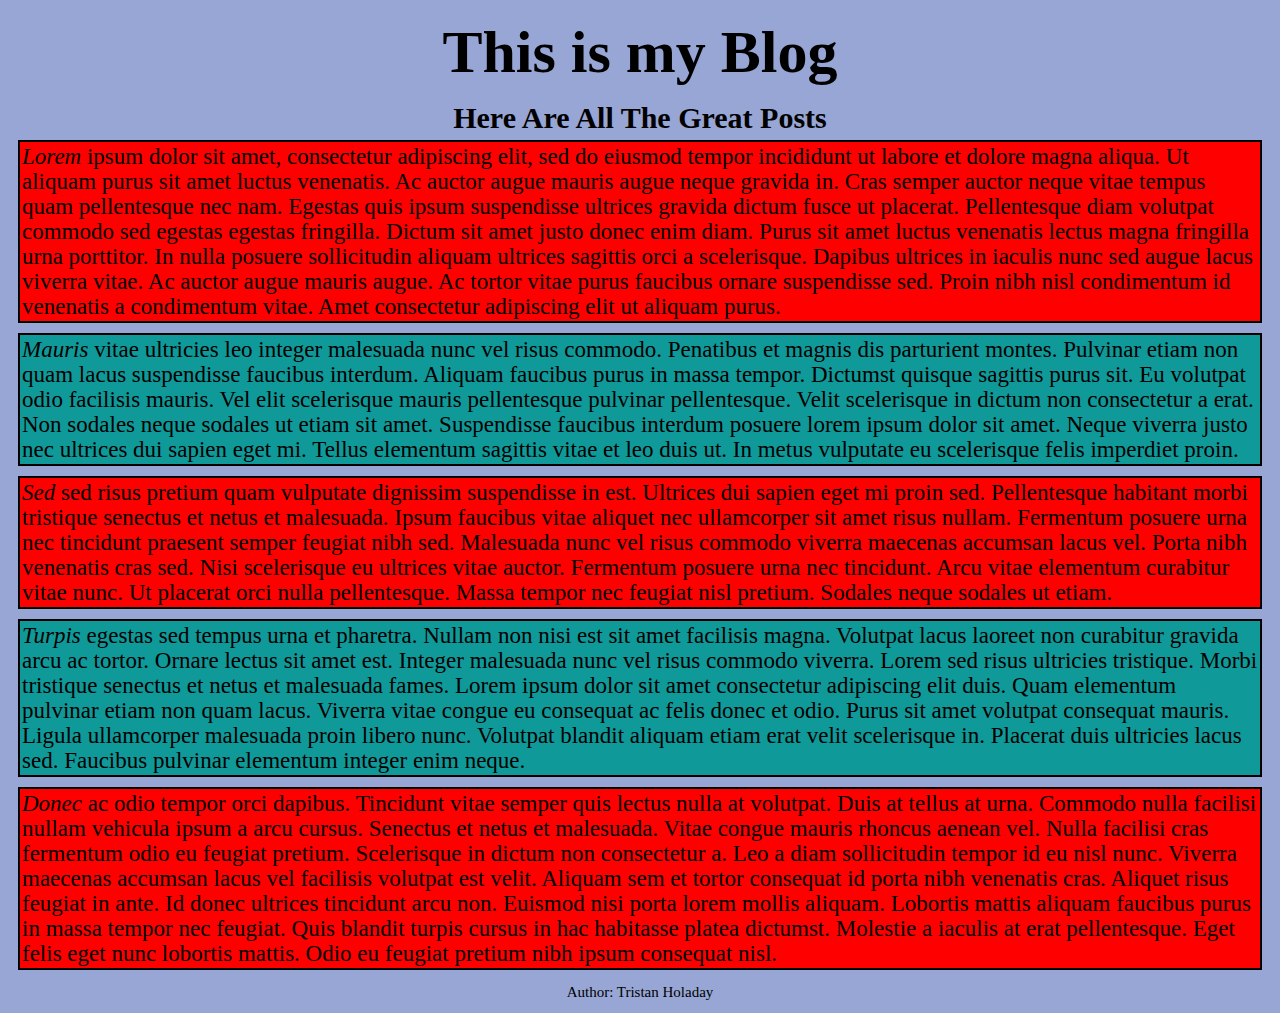
<file: myPortfolio/src/blog.html>
<!DOCTYPE html>
<html lang="en">
<head>
    <meta charset="UTF-8">
    <meta name="viewport" content="width=device-width, initial-scale=1.0">
    <meta http-equiv="X-UA-Compatible" content="ie=edge">
    <link rel="stylesheet" href="../styles/blog-style.css">
    <title>My Blog</title>
</head>
<body>
    <header>
        <h1>This is my Blog</h1>
    </header>
    <main>
        <strong>Here Are All The Great Posts</strong>
        <article class="berry">
                <span class="italic">Lorem</span> ipsum dolor sit amet, consectetur adipiscing elit, sed do eiusmod tempor incididunt ut labore et dolore magna aliqua. Ut aliquam purus sit amet luctus venenatis. Ac auctor augue mauris augue neque gravida in. Cras semper auctor neque vitae tempus quam pellentesque nec nam. Egestas quis ipsum suspendisse ultrices gravida dictum fusce ut placerat. Pellentesque diam volutpat commodo sed egestas egestas fringilla. Dictum sit amet justo donec enim diam. Purus sit amet luctus venenatis lectus magna fringilla urna porttitor. In nulla posuere sollicitudin aliquam ultrices sagittis orci a scelerisque. Dapibus ultrices in iaculis nunc sed augue lacus viverra vitae. Ac auctor augue mauris augue. Ac tortor vitae purus faucibus ornare suspendisse sed. Proin nibh nisl condimentum id venenatis a condimentum vitae. Amet consectetur adipiscing elit ut aliquam purus.
        </article>
        <article>
                <span>Mauris</span> vitae ultricies leo integer malesuada nunc vel risus commodo. Penatibus et magnis dis parturient montes. Pulvinar etiam non quam lacus suspendisse faucibus interdum. Aliquam faucibus purus in massa tempor. Dictumst quisque sagittis purus sit. Eu volutpat odio facilisis mauris. Vel elit scelerisque mauris pellentesque pulvinar pellentesque. Velit scelerisque in dictum non consectetur a erat. Non sodales neque sodales ut etiam sit amet. Suspendisse faucibus interdum posuere lorem ipsum dolor sit amet. Neque viverra justo nec ultrices dui sapien eget mi. Tellus elementum sagittis vitae et leo duis ut. In metus vulputate eu scelerisque felis imperdiet proin.
        </article>
        <article>
                <span>Sed</span> sed risus pretium quam vulputate dignissim suspendisse in est. Ultrices dui sapien eget mi proin sed. Pellentesque habitant morbi tristique senectus et netus et malesuada. Ipsum faucibus vitae aliquet nec ullamcorper sit amet risus nullam. Fermentum posuere urna nec tincidunt praesent semper feugiat nibh sed. Malesuada nunc vel risus commodo viverra maecenas accumsan lacus vel. Porta nibh venenatis cras sed. Nisi scelerisque eu ultrices vitae auctor. Fermentum posuere urna nec tincidunt. Arcu vitae elementum curabitur vitae nunc. Ut placerat orci nulla pellentesque. Massa tempor nec feugiat nisl pretium. Sodales neque sodales ut etiam.
        </article>
        <article>
                <span>Turpis</span> egestas sed tempus urna et pharetra. Nullam non nisi est sit amet facilisis magna. Volutpat lacus laoreet non curabitur gravida arcu ac tortor. Ornare lectus sit amet est. Integer malesuada nunc vel risus commodo viverra. Lorem sed risus ultricies tristique. Morbi tristique senectus et netus et malesuada fames. Lorem ipsum dolor sit amet consectetur adipiscing elit duis. Quam elementum pulvinar etiam non quam lacus. Viverra vitae congue eu consequat ac felis donec et odio. Purus sit amet volutpat consequat mauris. Ligula ullamcorper malesuada proin libero nunc. Volutpat blandit aliquam etiam erat velit scelerisque in. Placerat duis ultricies lacus sed. Faucibus pulvinar elementum integer enim neque.
        </article>
        <article>
            <span>Donec</span> ac odio tempor orci dapibus. Tincidunt vitae semper quis lectus nulla at volutpat. Duis at tellus at urna. Commodo nulla facilisi nullam vehicula ipsum a arcu cursus. Senectus et netus et malesuada. Vitae congue mauris rhoncus aenean vel. Nulla facilisi cras fermentum odio eu feugiat pretium. Scelerisque in dictum non consectetur a. Leo a diam sollicitudin tempor id eu nisl nunc. Viverra maecenas accumsan lacus vel facilisis volutpat est velit. Aliquam sem et tortor consequat id porta nibh venenatis cras. Aliquet risus feugiat in ante. Id donec ultrices tincidunt arcu non. Euismod nisi porta lorem mollis aliquam. Lobortis mattis aliquam faucibus purus in massa tempor nec feugiat. Quis blandit turpis cursus in hac habitasse platea dictumst. Molestie a iaculis at erat pellentesque. Eget felis eget nunc lobortis mattis. Odio eu feugiat pretium nibh ipsum consequat nisl.
        </article>
    </main>
    <footer>
        Author: Tristan Holaday
    </footer>
    
</body>
</html>
</file>
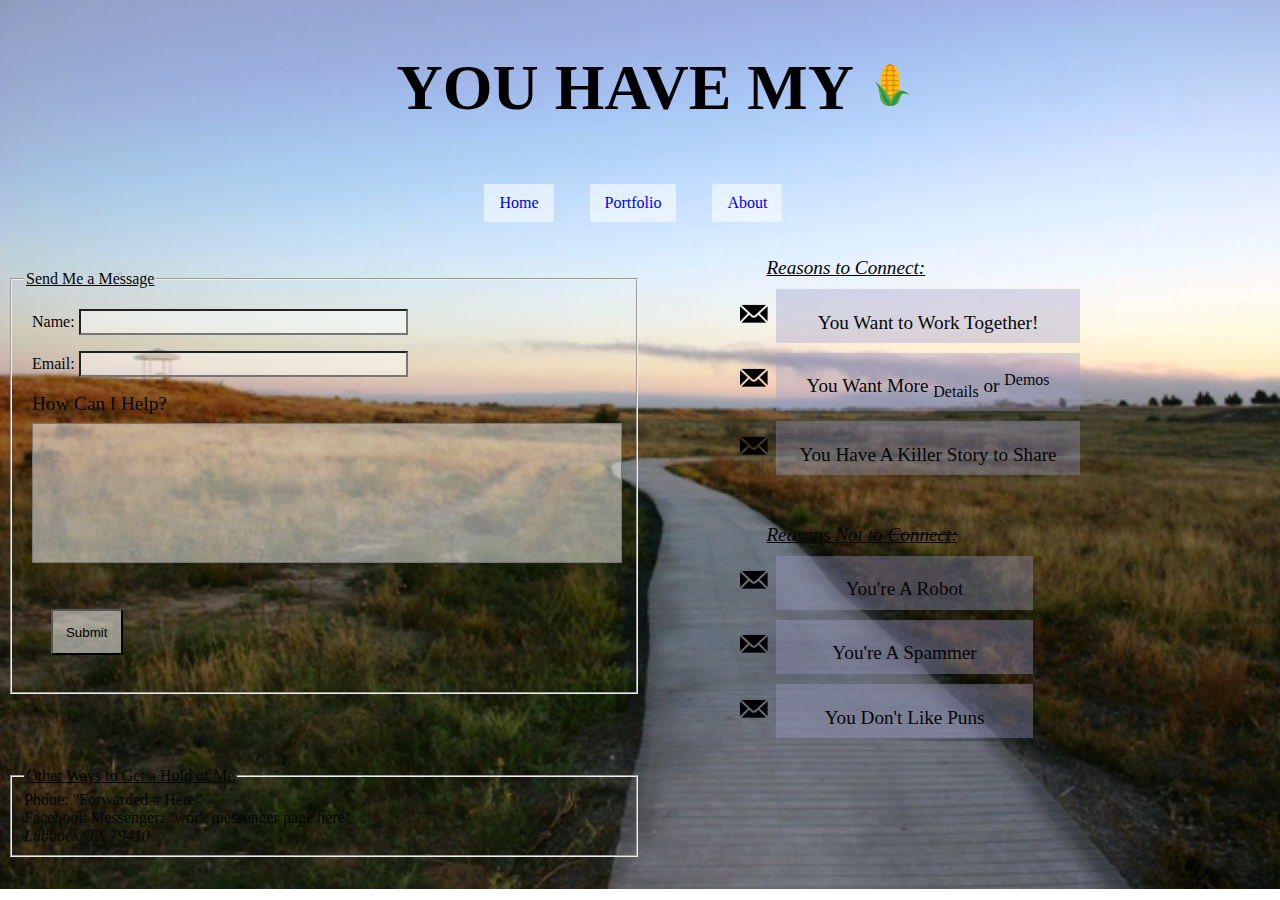
<file: myPortfolio/src/contact.html>
<!DOCTYPE html>
<html lang="en">
<head>
    <meta charset="UTF-8">
    <meta name="viewport" content="width=device-width, initial-scale=1.0">
    <meta http-equiv="X-UA-Compatible" content="ie=edge">
    <link rel="stylesheet" href="../styles/contact-style.css">
    <title>Contact</title>
</head>
<body>
    <header>
            <div id="invite">
                    <h1>YOU HAVE MY <img src="../images/corn_icon.png" alt=""></h1>
                </div>
        <nav>
            <ul>
                <li><a href="#">Home</a></li>
                <li><a href="#">Portfolio</a></li>
                <li><a href="#">About</a>
                    <ul>
                            <li><a href="#">Resume</a></li>
                            <li><a href="#">Blog</a></li>
                    </ul>
                    </li> 
            </ul>
        </nav>
    </header>
    
    <main>
        
        <div id="reasons">
        <ul id="reasons-to">
            <ins><em>Reasons to Connect:</em></ins>
            <li>You Want to Work Together!</li>
            <li>You Want More <sub>Details</sub> or <sup>Demos</sup></li>
            <li>You Have A Killer Story to Share</li>
        </ul>

        <ul id="reasons-not">
            <ins><em>Reasons Not to <del>Connect:</del></em></ins>
            <li>You're A Robot</li>
            <li>You're A Spammer</li>
            <li>You Don't Like Puns</li>
        </ul>
        </div>

        <form action="email" id="email">
            <fieldset>
                <legend><u>Send Me a Message</u></legend>
            <label for="Name">
               <span id="name">Name:</span> 
               <input type="text">
            </label>
            <label for="Email">
                <span id="email-address">Email:</span> 
                <input type="email">
            </label>
            <label for="Message">
                <span id="message-heading"><big>How Can I Help?</big></span> 
                <textarea name="message" id="message"></textarea>
            </label>
            <input type="submit" id="submit">
            </fieldset>
        </form>

        <fieldset id="personal-info">
            <legend><u>Other Ways to Get a Hold of Me</u></legend>
            <div>Phone: "Forwarded # Here"</div> 
            <div>Facebook Messenger: "work messenger page here"</div>
            <address>Lubbock, TX 79410
            </address>
        </fieldset>
    </main>

</body>
</html>
</file>
<file: myPortfolio/src/moving-squares.html>
<!DOCTYPE html>
<html lang="en">
<head>
    <meta charset="UTF-8">
    <meta name="viewport" content="width=device-width, initial-scale=1.0">
    <meta http-equiv="X-UA-Compatible" content="ie=edge">
    <link rel="stylesheet" href="../styles/squares-style.css">
    <title>Moving Squares</title>
</head>
<body>
    <div id="squares-container">
        <div class="squares one"></div>
        <div class="squares even two"></div>
        <div class="squares three"></div>
        <div class="squares even four"></div>
        <div class="squares five"></div>
        <div class="squares even six"></div>
        <div class="squares seven"></div>
        <div class="squares even eight"></div>
        <div class="squares nine"></div>
        <div class="squares even ten"></div>
        <div class="squares eleven"></div>
        <div class="squares even twelve"></div>
    </div>
</body>
</html>
</file>
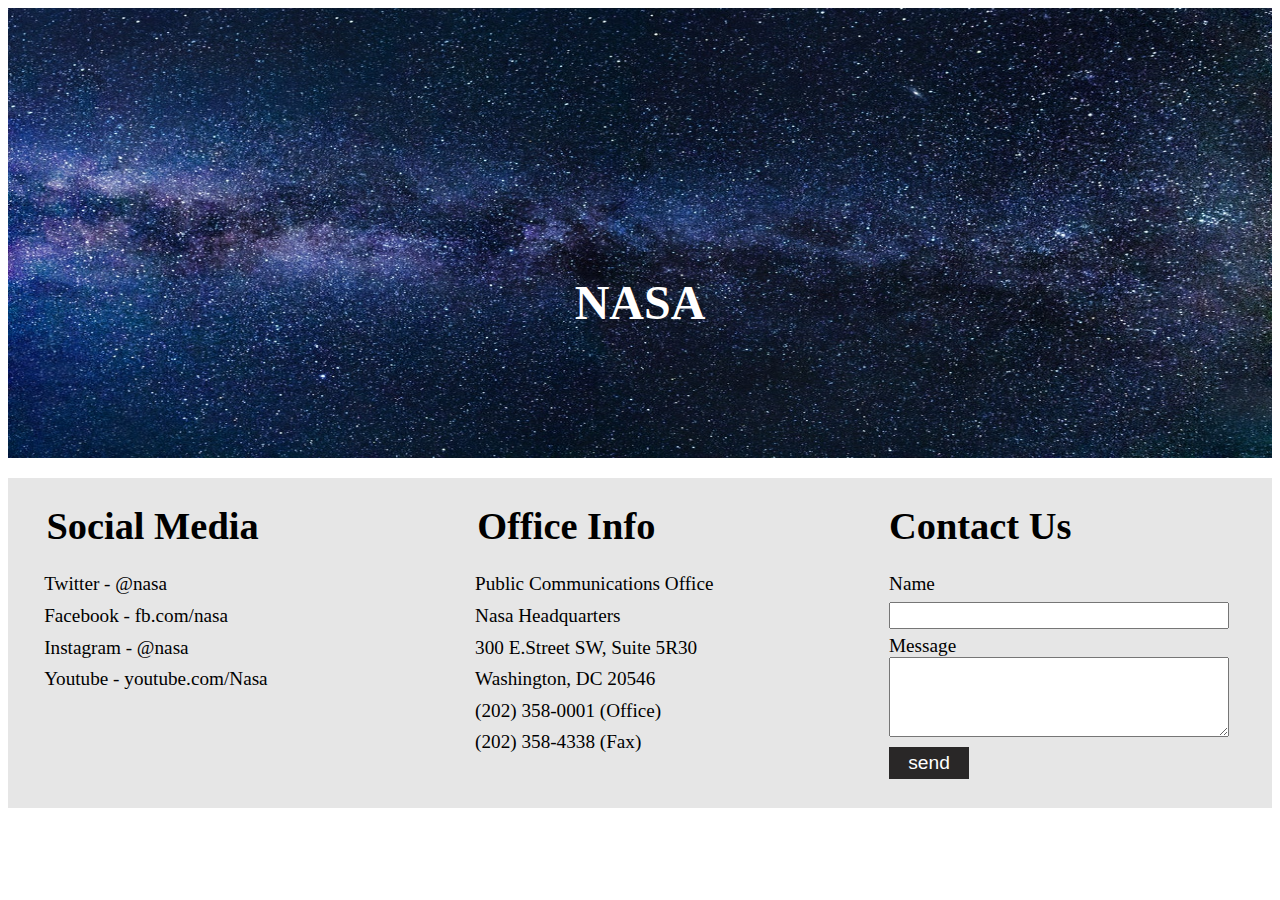
<file: myPortfolio/src/nasa.html>
<!DOCTYPE html>
<html lang="en">
<head>
    <meta charset="UTF-8">
    <meta name="viewport" content="width=device-width, initial-scale=1.0">
    <meta http-equiv="X-UA-Compatible" content="ie=edge">
    <link rel="stylesheet" href="../styles/nasa-style.css">
    <title>Nasa Landing Page</title>
    
</head>
<body>
    <header class="image">
        <h1>NASA</h1>
        <img src="../images/galaxypic.jpeg" alt="picture of the galaxy" id="nasa">
    </header>

    <main>
        <article id="social">
            <h1>Social Media</h1>
            <ul class="medias">
                <li>Twitter - @nasa</li>
                <li>Facebook - fb.com/nasa</li>
                <li>Instagram - @nasa</li>
                <li>Youtube - youtube.com/Nasa</li>
            </ul>
        </article>
        <article id="info">
            <h1>Office Info</h1>
            <ul> 
                <li>Public Communications Office</li>
                <li>Nasa Headquarters</li>
                <li>300 E.Street SW, Suite 5R30</li>
                <li>Washington, DC 20546</li>
                <li>(202) 358-0001 (Office)</li>
                <li>(202) 358-4338 (Fax)</li>
            </ul>  
        </article>
        <article id="contact">
            <h1>Contact Us</h1>
            <div>
                Name
                <input type="text" id="form-name">
            </div>
            <div>
                Message
               <textarea name="" id="form-message"></textarea>
            </div>
            <input type="button" value="send">
        </article>
    </main>
</body>
</html>
</file>
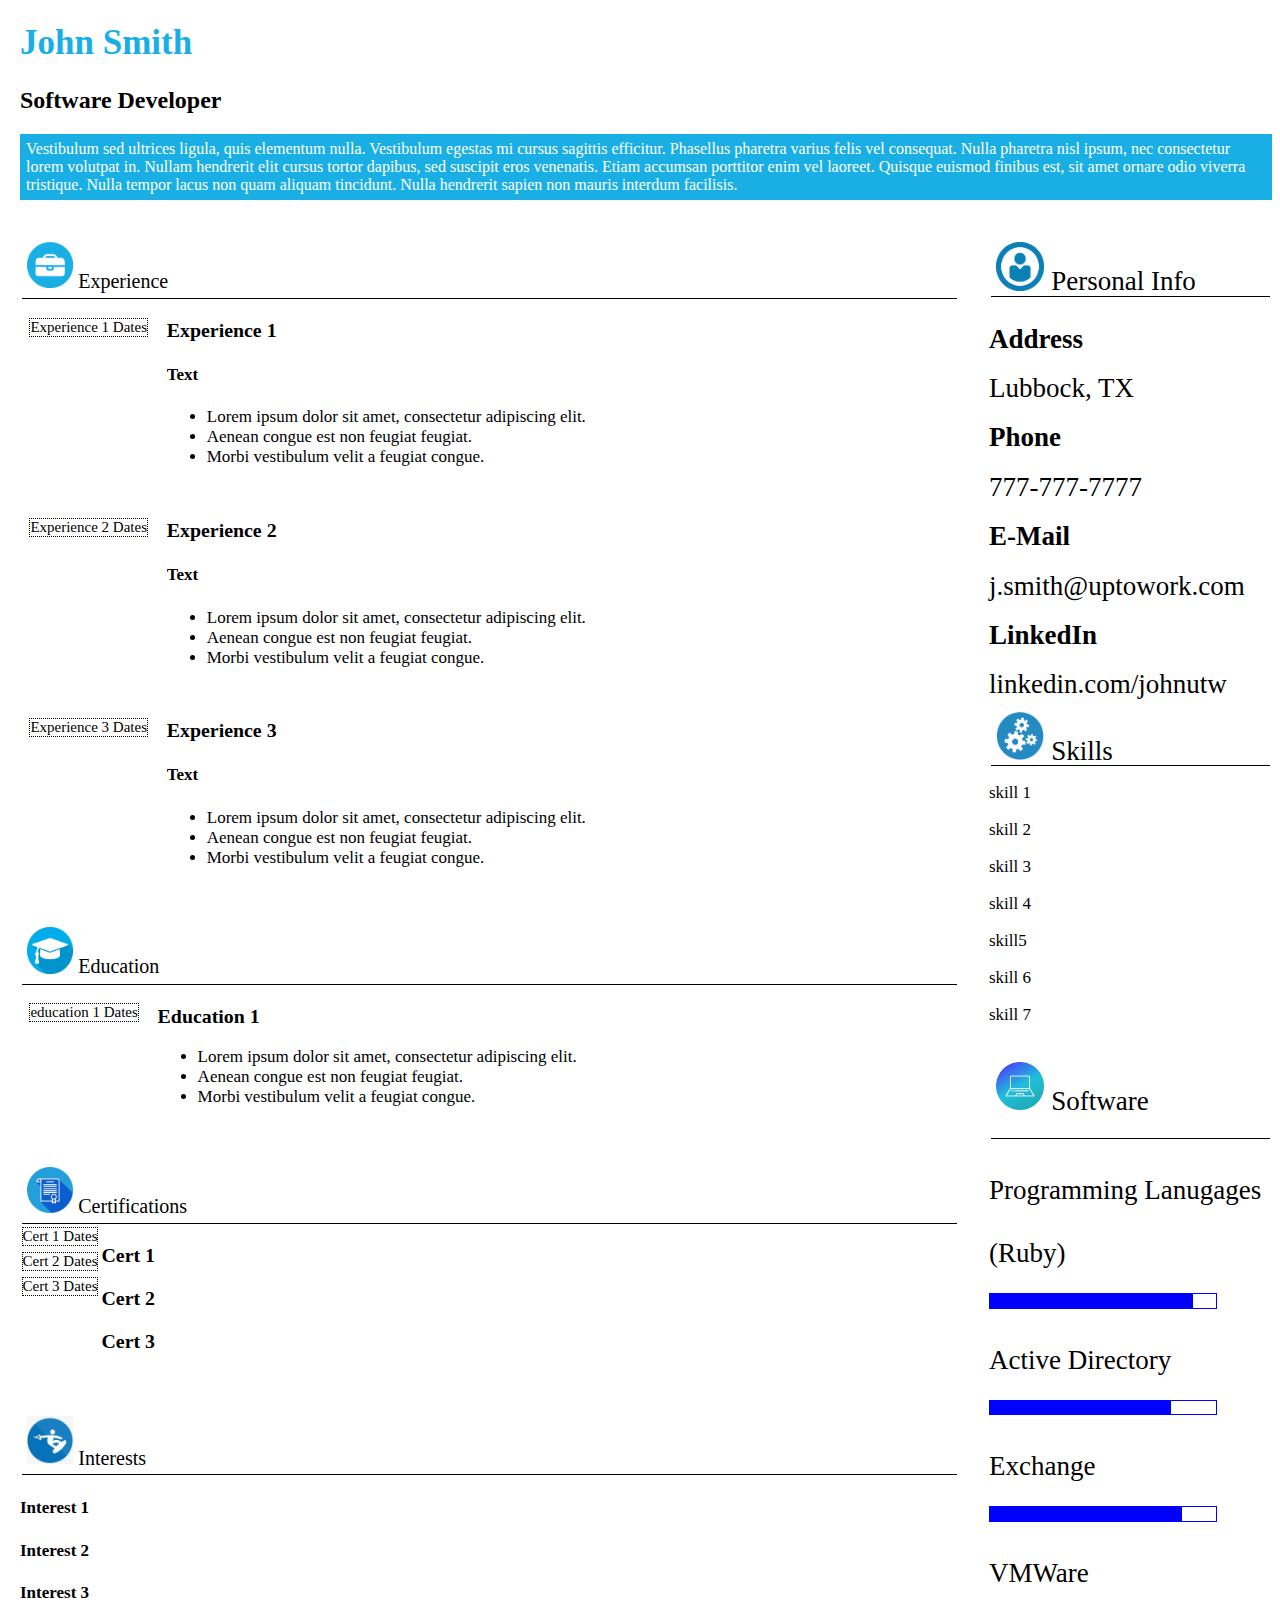
<file: myPortfolio/src/resume.html>
<!DOCTYPE html>
<html lang="en">
<head>
    <meta charset="UTF-8">
    <meta name="viewport" content="width=device-width, initial-scale=1.0">
    <meta http-equiv="X-UA-Compatible" content="ie=edge">
    <link rel="stylesheet" href="../styles/resume-style.css">
    <title>Document</title>
</head>
<body>
    <header>
        <h1>John Smith</h1>
        <h2>Software Developer</h2>
        <p>
            Vestibulum sed ultrices ligula, quis elementum nulla. Vestibulum egestas mi cursus sagittis efficitur. Phasellus pharetra varius felis vel consequat. Nulla pharetra nisl ipsum, nec consectetur lorem volutpat in. Nullam hendrerit elit cursus tortor dapibus, sed suscipit eros venenatis. Etiam accumsan porttitor enim vel laoreet. Quisque euismod finibus est, sit amet ornare odio viverra tristique. Nulla tempor lacus non quam aliquam tincidunt. Nulla hendrerit sapien non mauris interdum facilisis.
        </p>
    </header>
    <main>
        <section id="left-side">
        <section>
            <div class="section-head">
                <span><img src="../images/experience_logo.png" class="logo_image" alt="logo"></span>
                <span>Experience</span>
            </div>
            <section class="container">
                <div class="date">Experience 1 Dates</div>
                <div class="container-inner">
                    <h3>Experience 1</h3>
                    <h4>Text</h4>
                    <ul>
                        <li>Lorem ipsum dolor sit amet, consectetur adipiscing elit.</li>
                        <li>Aenean congue est non feugiat feugiat.</li>
                        <li>Morbi vestibulum velit a feugiat congue.</li>
                    </ul>
                </div>
                
            </section>
            <section class="container">
                <div class="date">Experience 2 Dates</div>
                <div class="container-inner">
                    <h3>Experience 2</h3>
                    <h4>Text</h4>
                    <ul>
                        <li>Lorem ipsum dolor sit amet, consectetur adipiscing elit.</li>
                        <li>Aenean congue est non feugiat feugiat.</li>
                        <li>Morbi vestibulum velit a feugiat congue.</li>
                    </ul>
                </div>
            </section>
            <section class="container">
                <div class="date">Experience 3 Dates</div>
                <div class="container-inner">
                    <h3>Experience 3</h3>
                    <h4>Text</h4>
                    <ul>
                        <li>Lorem ipsum dolor sit amet, consectetur adipiscing elit.</li>
                        <li>Aenean congue est non feugiat feugiat.</li>
                        <li>Morbi vestibulum velit a feugiat congue.</li>
                    </ul>
                </div>
            </section>
        </section>
        <section>
            <div class="section-head">
                <span><img src="../images/education_logo.png" class="logo_image" alt="logo"></span>
                <span>Education</span>
            </div>
            <section class="container">
                <div class="date">education 1 Dates</div>
                <div class="container-inner">
                    <h3>Education 1</h3>
                    <ul>
                        <li>Lorem ipsum dolor sit amet, consectetur adipiscing elit.</li>
                        <li>Aenean congue est non feugiat feugiat.</li>
                        <li>Morbi vestibulum velit a feugiat congue.</li>
                    </ul>
                </div>
            </section>
        </section>
        <section>
            <div class="section-head">
                <span><img src="../images/certifications_logo.png" class="logo_image" alt="logo"></span>
                <span>Certifications</span>
            </div>
            <section class="container">
                <div id="certs">
                    <div class="date">Cert 1 Dates</div>
                    <div class="date">Cert 2 Dates</div>
                    <div class="date">Cert 3 Dates</div>
                </div>
                <div class="container-inner">
                    <h3>Cert 1</h3>
                    <h3>Cert 2</h3>
                    <h3>Cert 3</h3>  
                </div>
            </section>
        </section>
        <section id="interests">
            <div class="section-head">
                <span><img src="../images/interests_logo.png" class="logo_image" alt="logo"></span>
                <span>Interests</span>
            </div>
            <div>
                <h4>Interest 1</h4>
                <h4>Interest 2</h4>
                <h4>Interest 3</h4>
            </div>
        </section>
    </section>
        <aside id="right-side">
            <section id="personal">
                <div class="section-head">
                    <div class="head_wrap">
                        <span><img src="../images/personal_logo.png" class="logo_image" alt="logo"></span>
                        <span>Personal Info</span>
                    </div>
                </div>
                <div>
                    <h4>Address</h4>
                    Lubbock, TX
                </div>
                <div>
                    <h4>Phone</h4>
                    777-777-7777
                </div>
                <div>
                    <h4>E-Mail</h4>
                    j.smith@uptowork.com
                </div>
                <div>
                    <h4>LinkedIn</h4>
                    linkedin.com/johnutw
                </div>
            </section>
            <section id="skills">
                <div class="section-head">
                    <span><img src="../images/skills_logo.png" class="logo_image" alt="logo"></span>
                    <span>Skills</span>
                </div>
                <p>skill 1</p>
                <p>skill 2</p>
                <p>skill 3</p>
                <p>skill 4</p>
                <p>skill5</p>
                <p>skill 6</p>
                <p>skill 7</p>
            </section>
            <section id="software">
                <div class="section-head">
                    <span><img src="../images/software_logo.jpeg" class="logo_image" alt="logo"></span>
                    <span>Software</span>
                </div>
                <div id="p_progress">
                    Programming Lanugages (Ruby)
                    <div></div>
                </div>
                <div id="a_progress">
                    Active Directory
                    <div></div>
                </div>
                <div id="e_progress">
                    Exchange
                    <div></div>
                </div>
                <div id="vm_progress">
                    VMWare
                    <div></div>
                </div>
    
            </section>
        </aside>
    </main>
    
</body>
</html>
</file>
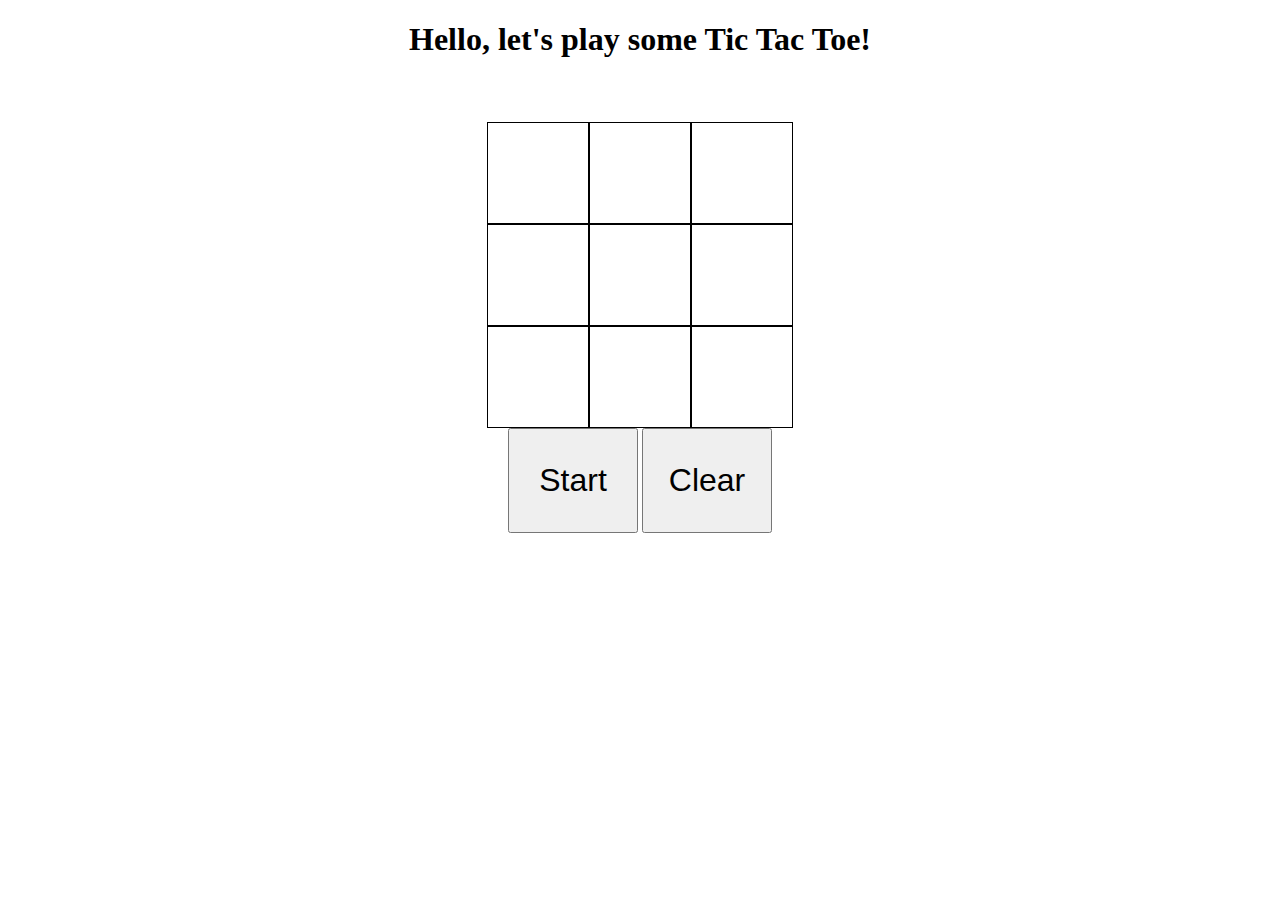
<file: myPortfolio/src/ticTacToe.html>
<!DOCTYPE html>
<html lang="en">
<head>
    <meta charset="UTF-8">
    <meta name="viewport" content="width=device-width, initial-scale=1.0">
    <meta http-equiv="X-UA-Compatible" content="ie=edge">
    <script src="../scripts/ticTacToe.js"></script>
    <link rel="stylesheet" href="../styles/ticTacToe-style.css">
    <title>Tic Tac Toe</title>
</head>
<body>
    <header>
        <h1>Hello, let's play some Tic Tac Toe!</h1>
    </header>

<!-- Game Board -->
<main>
    <div id="board-container">
        <div id="sq1" class="squares" onclick="placeMark(this.id)"></div>
        <div id="sq2" class="squares"onclick="placeMark(this.id)"></div>
        <div id="sq3" class="squares" onclick="placeMark(this.id)"></div>
        <div id="sq4" class="squares" onclick="placeMark(this.id)"></div>
        <div id="sq5" class="squares" onclick="placeMark(this.id)"></div>
        <div id="sq6" class="squares" onclick="placeMark(this.id)"></div>
        <div id="sq7" class="squares" onclick="placeMark(this.id)"></div>
        <div id="sq8" class="squares" onclick="placeMark(this.id)"></div>
        <div id="sq9" class="squares" onclick="placeMark(this.id)"></div>
    </div>

    <div>
        <input type="button" value="Start" id="start" onclick="start()">
        <input type="button" value="Clear" id="clear" onclick="clearBoard()">
    </div>

</main>

</body>
</html>
</file>
<file: myPortfolio/styles/blog-style.css>
body {
    font-size: 30px;
    background: rgb(151, 166, 212);
    text-align: center;
    line-height: 25px;
}


main > article {
    background: red;
    font-family: Calibri, Georgia, serif;
    font-size: 23px; 
    text-align: left !important;
    color: black;
    margin: 10px;
    padding: 2px;
    border: 2px double;
}

article:nth-of-type(2), article:nth-of-type(4) {
    background: rgb(16, 153, 153);
}


article:hover::first-letter{
    font-size: 30px;
    color: white; 
}

span {
    font-style: italic;
}

footer {
font-size: 15px;
}
</file>
<file: myPortfolio/styles/contact-style.css>
body {
    background-image: url("../images/LLLpic.jpg");
    background-repeat: no-repeat;
    background-attachment: absolute;
    background-size: cover;  
}

ul {
    list-style: none;
}

header {
    display: flex;
    flex-wrap: wrap;
    justify-content: center;
}

nav ul li {
    display: inline-block;
    position: relative;
    background: rgba(255, 255, 255, 0.555);
    border-radius: 3px 3px;
    padding: 10px;
    margin: 0 1em;
}

nav ul li a {
    text-decoration: none;
    padding: 5px;
}

nav ul li ul {
    display: none;
    position: absolute;
    background: rgba(255, 255, 255, 0.438);
}

nav ul li ul li a {
    
}

main {
   display: grid;
   grid-template-columns: 1fr;
   color: rgb(6, 6, 7);
   margin-bottom: 2em;
}

#reasons {
    display: grid;
    grid-template-columns: 1fr;
    width: 100%;
}

#reasons-to {
    list-style-image: url("../images/envelope_icon.png");
    font-size: 1.2em;
    width: 100%;
    height: auto;
}

#reasons-to li {
    background: rgba(156, 156, 199, 0.377);
    width: 60%;
    text-align: center;
    padding: .5em 0em;
    margin: 10px;
}

#reasons-not {
    list-style-image: url("../images/envelope_icon.png");
    font-size: 1.2em;
}

#reasons-not li {
    background: rgba(156, 156, 199, 0.377);
    width: 60%;
    text-align: center;
    padding: .5em 0em;
    margin: 10px;
}

form {
    width: 100%;
    margin: 2em 0;
}

label {
    display: block;
    margin: 1em .5em;
}

#name {
    width: 15%;
}

#email-address {
    width: 15%;
}

#message-heading {
    float: left;
    width: 50%;
    margin-bottom: .5em;
}

#message {
    resize: none;
    width: 100%;
    height: 10em;
    background: rgba(255, 255, 255, 0.493);
}

label>input {
    width: 55%;
    height: 1.5em;
    background: rgba(255, 255, 255, 0.493);
}

#submit {
    margin: 2em;
    padding: 1em;
    background: rgba(255, 255, 255, 0.493);
}


@media (min-width: 900px) {
    header {
        flex-direction: column;
        align-content: center;
    }

    #invite {
        font-size: 2em;
        margin-left: 1em;
    }

    header nav {
        margin-left: 4em;
    }

    Main {
        display: grid;
        grid-template-columns: repeat(2, 1fr);

    }

    #reasons {
        box-sizing: border-box;
        grid-column: 2/3;
        margin-left: 3em;
        width: 80%;
    }

    #reasons-to {
        margin-left: 2em;
    }

    #reasons-not {
        margin-left: 2em;
    }

    form {
        grid-column: 1/2;
        grid-row: 1;
    }

}
</file>
<file: myPortfolio/styles/squares-style.css>
#squares-container {
    display: grid;
    grid-template-columns: 1fr;
    justify-items: center;
}

.squares {
    width: 50px;
    height: 50px;
    margin: 2em;
    border: 1px solid;
    transition: all 7s ease-in-out;
}

.even {
    transition: all 4s ease-in-out;
}

.one {
    background: blue;
}

.two {
    background: green;
}

.three {
    background: yellow;
}

.four {
    background: purple;
}

.five {
    background: red;
}

.six {
    background: rgb(255, 81, 0);
}

.seven {
    background: pink;
}

.eight {
    background: grey;
}

.nine {
    background: rgb(154, 177, 26);
}

.ten {
    background: teal;
}

.eleven {
    background: rgb(112, 221, 112);
}

.twelve {
    background: rgb(145, 39, 39);
}


#squares-container:hover div:nth-of-type(2n) {
    transform: scale(.5) translateX(-2475%) rotate(-360deg);
}

#squares-container:hover div:nth-of-type(odd) {
    transform: scale(2.0) translateX(575%) rotateZ(360deg);
}
</file>
<file: myPortfolio/styles/nasa-style.css>
header {
    margin-bottom: 1em;
}

header h1 {
    position: absolute;
    top: 30%;
    left: 50%;
    transform: translate(-50%, -50%);
    font-size: 3rem;
    color: white;
}

#nasa {
    width: 100%;
    height: 450px;
}

main {
    display: grid;
    grid-template-columns: repeat(3, 1fr);
    background: rgb(230,230,230);
    width: 100%;
    height: auto;
}

article {
    padding: 0em 2em;
    font-size: 1.2rem;   
}

#info {
    padding: 0em 2.5em;
} 

#info ul {
    list-style: none;
    position: relative;
    right: 2.2em;
}

#info ul li {
    margin: .5em 0em;
}

.medias {
    list-style: none;
    position: relative;
    right: 2.2em;
}

.medias li {
    margin: .5em 0em;
}

input[type=text] {
    display: block;
    margin: .5em 0em;
}

#form-name {
    box-sizing: border-box;
    width: 100%;
    max-width: 340px;
    height: 2em;
}

#form-message {
    display: block;
    box-sizing: border-box;
    width: 100%;
    max-width: 340px;
    height: 6em;
}


input[type=button] {
    width: 5rem;
    height: 2rem;
    font-size: 1.2rem;
    color: white;
    background: rgb(41, 39, 39);
    border: none;
    margin-top: .5em;
    margin-bottom: 1.5em;
}


@media (max-width: 900px) {
    main {
        display: grid;
        grid-template-columns: repeat(2, 1fr);
        background: rgb(230,230,230);
        width: 100%;
        height: auto;
    }
}

@media (max-width: 600px) {
    main {
        display: grid;
        grid-template-columns: 1fr;
        background: rgb(230,230,230);
        width: 100%;
        height: auto;
        justify-items: center;
    }

    #social {
        border-bottom: solid 1px;
    }

    #info {
        padding: 0em 2em;
        border-bottom: solid 1px;
    }

    #contact {
        min-width: 275px;
    }

}
</file>
<file: myPortfolio/styles/resume-style.css>
body {
    background: white;
    margin-left: 20px;
}

header p {
    color: white;
    background: rgb(25,175,229);
    border: dotted rgb(25,175,229) 3px;
    margin-bottom: 3%;
    padding: 3px;
}

header h1 {
    font-style: bolder;
    font-size: 35px;
    color: rgb(25,175,229);
}

main{
    display: grid;
    grid-template-columns: 3fr 1fr;
    font-size: 17px;
    margin: 0;
}

section {
    margin-bottom: 15px;
}

.section-head {
    font-size: 20px;
    border-bottom: solid .2px;
    margin: auto 2px auto 2px;
    padding: 5px; 
}

/*trying to get text to center with middle of logo
.section-head span:nth-of-type(2) {

}
*/

.logo_image {
    width: 5%;
    height: auto;
}

#left-side {
    display: grid;
    grid-column: 1/2;
}

#certs {
    width: 16%;
    /*want to get certs to line up with rest of text and no
    so close to dates*/
}

/* trying to create columns so interests line up with other texts
#interests {
    grid-template-columns: 
}

#interests h4 {
    grid-column: 2/2;
}
*/

#right-side {
    display: grid;
    grid-column: 2/2;
    margin-left: 30px;
}

#right-side .logo_image {
    width: 18%;
    height: auto;
}

#personal div {
    line-height: 1.5vh;
    font-size: 3vh;
    margin-bottom: auto;
}

#skills div {
    line-height: 1.5vh;
    font-size: 3vh;
    margin-bottom: auto;
}

#software div {
    line-height: 7vh;
    font-size: 3vh;
    margin-bottom: 20px;
}

#p_progress div {
    margin-top: .3em;
    width: 80%;
    height: .5em;
    border: solid blue 1px; 
    background: -webkit-linear-gradient(left, blue 90%, white 10%);
    position: relative;
}

#a_progress div {
    margin-top: .3em;
    width: 80%;
    height: .5em;
    border: solid blue 1px; 
    background: -webkit-linear-gradient(left, blue 80%, white 20%);
    position: relative;
}

#e_progress div {
    margin-top: .3em;
    width: 80%;
    height: .5em;
    border: solid blue 1px; 
    background: -webkit-linear-gradient(left, blue 85%, white 15%);
    position: relative;
}

#vm_progress div {
    margin-top: .3em;
    width: 80%;
    height: .5em;
    border: solid blue 1px; 
    background: -webkit-linear-gradient(left, blue 60%, white 40%);
    position: relative;
}


.container-inner {
    overflow: auto;
}

.date {
    font-size: 15px;
    margin: 2% 2% 2% 1%;
    float: left;
    border: dotted black 1px; 
}

#skills {
    font-size: 17px;
}

.invisible {
    display: none;
    float: left;
}
</file>
<file: myPortfolio/styles/ticTacToe-style.css>
header {
    width: 100%;
    height: auto;
    text-align: center;
}

header h1 {
    margin-bottom: 2em;
}

main {
    display: grid;
    grid-template-columns: 1fr;
    justify-items: center;
}

#board-container {
    display: grid;
    grid-template-columns: repeat(3, 1fr);
}

.squares {
    min-width: 100px;
    min-height: 100px;
    border: 1px solid;
    text-align: center;
    font-size: 4em;
}



#buttons-container input[type=button] {
    width: 100px;
    height: auto;
    padding: 1em 0;
    font-size: 2em;
    margin: .5em .5em;
}

#start {
    width: 130px;
    height: auto;
    padding: 1em 0;
    font-size: 2em;
}

#clear {
    width: 130px;
    height: auto;
    padding: 1em 0;
    font-size: 2em;
}
</file>
